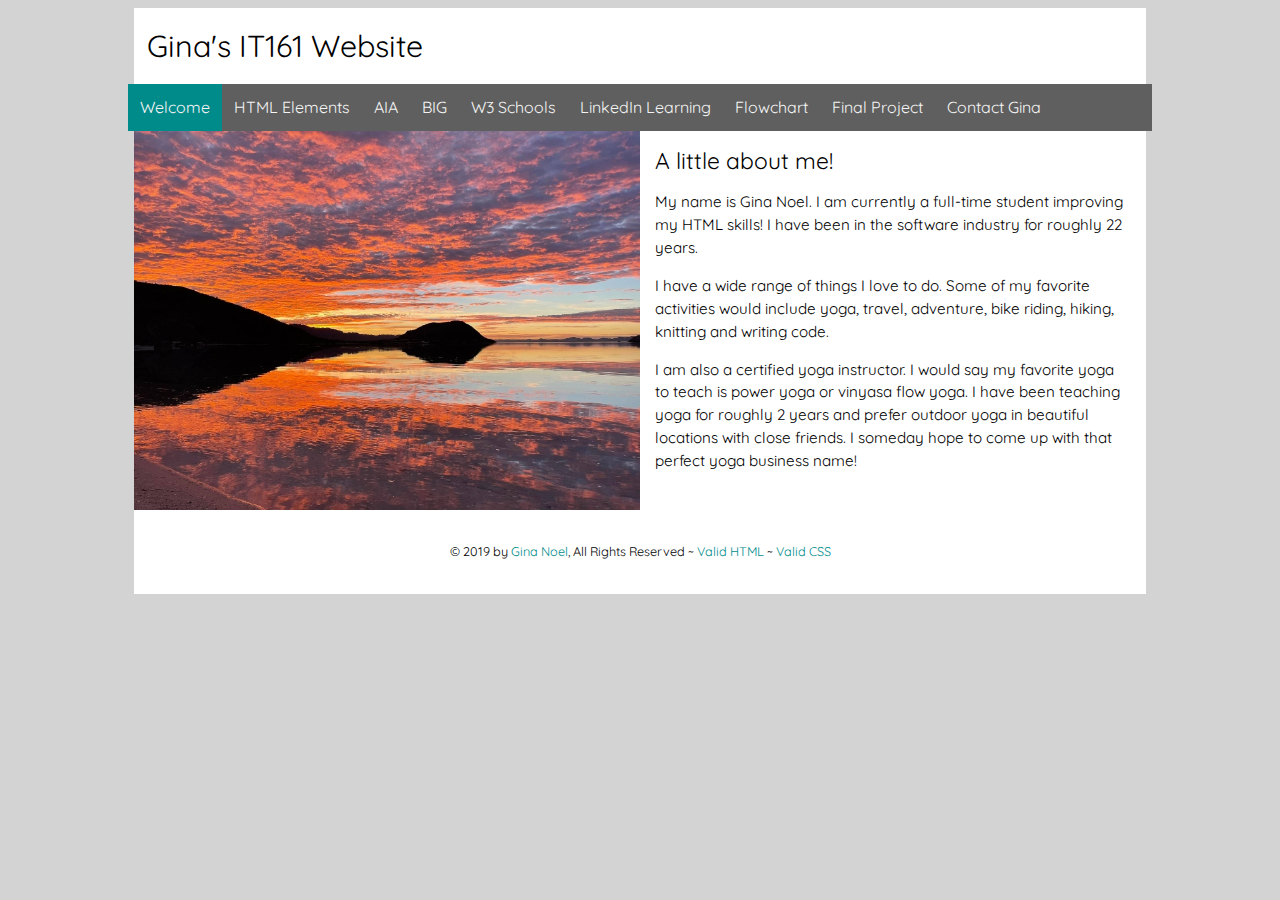
<file: it161/index.html>
<!DOCTYPE html>
<html lang="en">
<head>
  <title>Gina Noel's IT161 Portal Website</title>
  <meta name="robots" content="noindex,nofollow" />
  <meta name="viewport" content="width=device-width" />
  <meta charset="utf-8" />
  <link rel="stylesheet" href="css/portal.css" />
  <link rel="stylesheet" href="css/nav.css" />
</head>
<body>
  <header>
    <h1>Gina's IT161 Website</h1>
    <nav class="topnav" id="myTopnav">
      <a href="index.html" class="active">Welcome</a>
      <a href="elements.html">HTML Elements</a>
      <a href="aia.html">AIA</a>
      <a href="big/index.html">BIG</a>
      <a href="http://w3schools.com" target="_blank">W3 Schools</a>
      <a href="https://www.linkedin.com/learning/" target="_blank">LinkedIn Learning</a>
      <a href="flowchart.html">Flowchart</a>
      <a href="fp/index.html">Final Project</a>
      <a href="contact.php">Contact Gina</a>
      <a href="javascript:void(0);" class="icon" onclick="myFunction()">&#9776;</a>
    </nav>
  </header>

  <div class="wrapper">

    <img class="desktop" src="images/desktop.jpg" alt="Sunrise delight!" />

    <img class="tablet" src="images/tablet.jpg" alt="Evening views!" />

    <img class="phone" src="images/phone.jpg" alt="Yoga anyone?" />

    <h2 class="subheader">A little about me!</h2>

    <p>My name is Gina Noel. I am currently a full-time student improving my HTML skills! I have been in the software industry for roughly 22 years.</p>
    <p>I have a wide range of things I love to do. Some of my favorite activities would include yoga, travel, adventure, bike riding, hiking, knitting and writing code.</p>
    <p>I am also a certified yoga instructor. I would say my favorite yoga to teach is power yoga or vinyasa flow yoga. I have been teaching yoga for roughly 2 years and prefer outdoor yoga in beautiful locations with close friends. I someday hope to come up with that perfect yoga business name!</p>

    <footer>
      <p><small>&copy; 2019 by <a href="contact.php" target="_blank">Gina Noel</a>, All Rights Reserved ~ <a href="http://validator.w3.org/check/referer" target="_blank">Valid HTML</a> ~ <a href="http://jigsaw.w3.org/css-validator/check?uri=referer" target="_blank">Valid CSS</a></small></p>
    </footer>
  </div>

  <!-- Toggle between adding and removing the "responsive" class to topnav when the user clicks on the icon -->

  <script>
    function myFunction() {
      var x = document.getElementById("myTopnav");
      if (x.className === "topnav") {
        x.className += " responsive";
      } else {
        x.className = "topnav";
      }
    }
  </script>

</body>
</html>
</file>
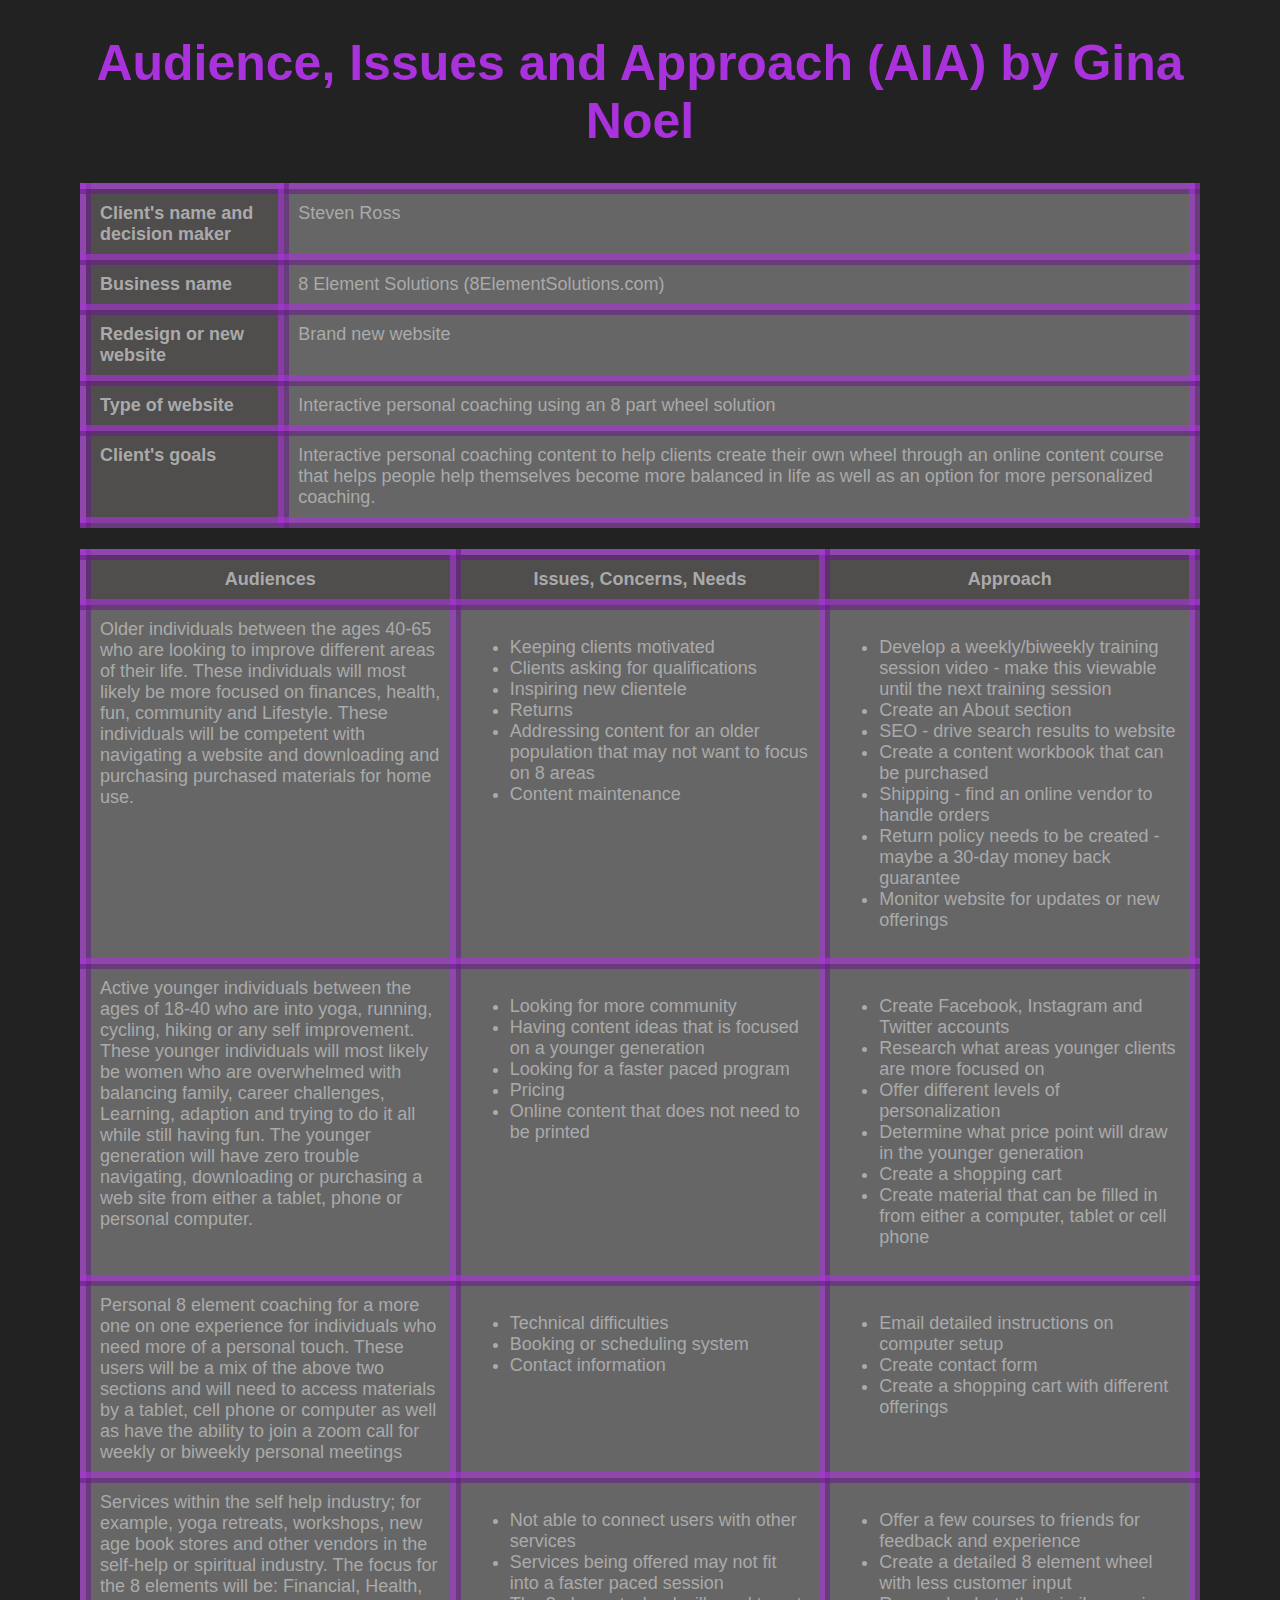
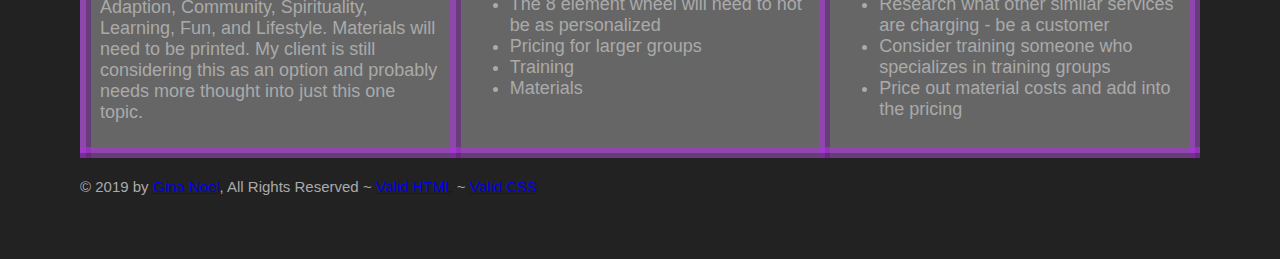
<file: it161/aia.html>
<!DOCTYPE html>
<html lang="en">
<head>
    <title>Audience, Issues and Approach (AIA) by Gina Noel</title>
    <meta name="robots" content="noindex,nofollow"/>
    <meta name="viewport" content="width=device-width"/>
    <meta charset="utf-8"/>
    <link rel="stylesheet" href="css/tables.css"/>
</head>
<body>
<header>
    <h1>Audience, Issues and Approach (AIA) by Gina Noel</h1>
</header>
<section>
    <table style="width: 100%" class="client">
        <tr>
            <th>Client's name and decision maker</th>
            <td>Steven Ross</td>
        </tr>
        <tr>
            <th>Business name</th>
            <td>8 Element Solutions (8ElementSolutions.com)</td>
        </tr>
        <tr>
            <th>Redesign or new website</th>
            <td>Brand new website</td>
        </tr>
        <tr>
            <th>Type of website</th>
            <td>Interactive personal coaching using an 8 part wheel solution</td>
        </tr>
        <tr>
            <th>Client's goals</th>
            <td>Interactive personal coaching content to help clients create their own wheel through an online content
                course that helps people help themselves become more balanced in life as well as an option for more
                personalized coaching.
            </td>
        </tr>
    </table>
</section>
<br>
<section>
    <table style="width: 100%" class="audience">
        <tr>
            <th>Audiences</th>
            <th>Issues, Concerns, Needs</th>
            <th>Approach</th>
        </tr>
        <tr>
            <td>Older individuals between the ages 40-65 who are looking to improve different areas of their life. These individuals will most likely be more focused on finances, health, fun, community and Lifestyle. These individuals will be competent with navigating a website and downloading and purchasing purchased materials for home use.
            </td>
            <td>
                <ul>
                    <li>Keeping clients motivated</li>
                    <li>Clients asking for qualifications</li>
                    <li>Inspiring new clientele</li>
                    <li>Returns</li>
                    <li>Addressing content for an older population that may not want to focus on 8 areas</li>
                    <li>Content maintenance</li>
                </ul>
            </td>
            <td>
                <ul>
                    <li>Develop a weekly/biweekly training session video - make this viewable until the next training session</li>
                    <li>Create an About section</li>
                    <li>SEO - drive search results to website</li>
                    <li>Create a content workbook that can be purchased</li>
                    <li>Shipping - find an online vendor to handle orders</li>
                    <li>Return policy needs to be created - maybe a 30-day money back guarantee</li>
                    <li>Monitor website for updates or new offerings</li>
                </ul>
            </td>
        </tr>
        <tr>
            <td>Active younger individuals between the ages of 18-40 who are into yoga, running, cycling, hiking or any self improvement. These younger individuals will most likely be women who are overwhelmed with balancing family, career challenges, Learning, adaption and trying to do it all while still having fun. The younger generation will have zero trouble navigating, downloading or purchasing a web site from either a tablet, phone or personal computer.
            </td>
            <td>
                <ul>
                    <li>Looking for more community</li>
                    <li>Having content ideas that is focused on a younger generation</li>
                    <li>Looking for a faster paced program</li>
                    <li>Pricing</li>
                    <li>Online content that does not need to be printed</li>
                </ul>
            </td>
            <td>
                <ul>
                    <li>Create Facebook, Instagram and Twitter accounts</li>
                    <li>Research what areas younger clients are more focused on</li>
                    <li>Offer different levels of personalization</li>
                    <li>Determine what price point will draw in the younger generation</li>
                    <li>Create a shopping cart</li>
                    <li>Create material that can be filled in from either a computer, tablet or cell phone</li>
                </ul>
            </td>
        </tr>
        <tr>
            <td>Personal 8 element coaching for a more one on one experience for individuals who need more of a personal touch. These users will be a mix of the above two sections and will need to access materials by a tablet, cell phone or computer as well as have the ability to join a zoom call for weekly or biweekly personal meetings
            </td>
            <td>
                <ul>
                    <li>Technical difficulties</li>
                    <li>Booking or scheduling system</li>
                    <li>Contact information</li>
                </ul>
            </td>
            <td>
                <ul>
                    <li>Email detailed instructions on computer setup</li>
                    <li>Create contact form</li>
                    <li>Create a shopping cart with different offerings</li>
                </ul>
            </td>
        </tr>
        <tr>
            <td>Services within the self help industry; for example, yoga retreats, workshops, new age book stores and other vendors in the self-help or spiritual industry. The focus for the 8 elements will be: Financial, Health, Adaption, Community, Spirituality, Learning, Fun, and Lifestyle. Materials will need to be printed. My client is still considering this as an option and probably needs more thought into just this one topic.
            </td>
            <td>
                <ul>
                    <li>Not able to connect users with other services</li>
                    <li>Services being offered may not fit into a faster paced session</li>
                    <li>The 8 element wheel will need to not be as personalized</li>
                    <li>Pricing for larger groups</li>
                    <li>Training</li>
                    <li>Materials</li>
                </ul>
            </td>
            <td>
                <ul>
                    <li>Offer a few courses to friends for feedback and experience</li>
                    <li>Create a detailed 8 element wheel with less customer input</li>
                    <li>Research what other similar services are charging - be a customer</li>
                    <li>Consider training someone who specializes in training groups</li>
                    <li>Price out material costs and add into the pricing</li>
                </ul>
            </td>
        </tr>
    </table>
</section>


<footer>
    <p><small>&copy; 2019 by <a href="contact.php" target="_blank">Gina Noel</a>, All Rights Reserved ~ <a
            href="http://validator.w3.org/check/referer" target="_blank">Valid HTML</a> ~ <a
            href="http://jigsaw.w3.org/css-validator/check?uri=referer" target="_blank">Valid CSS</a></small></p>
</footer>

</body>
</html>
</file>
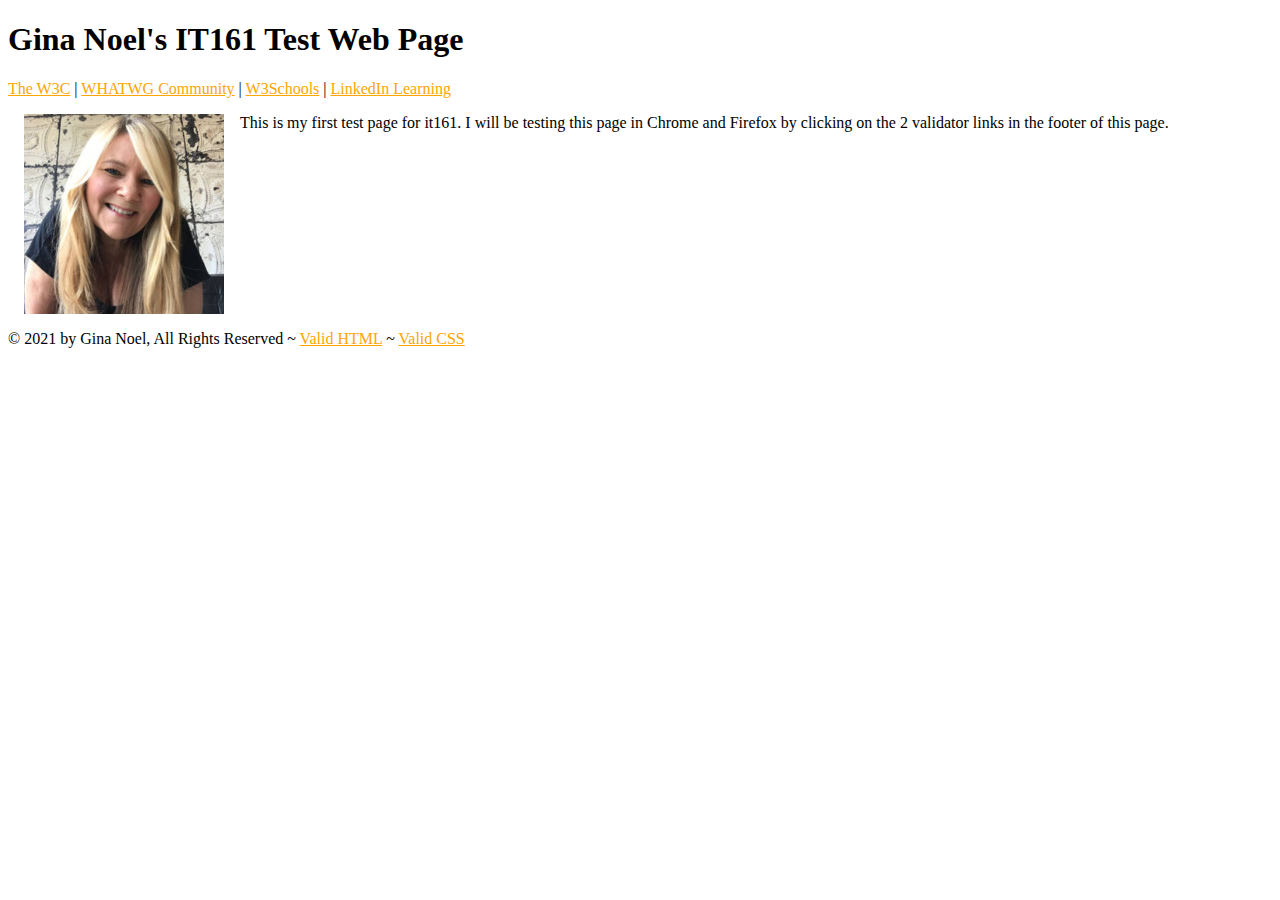
<file: it161/test.html>
<!DOCTYPE html>
<html lang="en">
    <head>
        <meta charset="UTF-8" />
        <!-- Keeps out of main searches -->
        <meta name="robots" content="noindex,nofollow" />
        <title>IT161 Test Web Page by Gina Noel</title>
        <!-- START styles here -->
        <style>
            img {
                float: left;
                margin: 1em;
            }
            a {
                color: orange;
            }
            a:hover {
                color: forestgreen;
                background-color: fuchsia;
                text-decoration: none;
            }
            footer {
                clear: both;
            }
        </style>
        <!-- END styles here -->
    </head>
    <body>
        <header>
            <h1>Gina Noel's IT161 Test Web Page</h1>
            <nav>
                <a href="https://www.w3.org/" target="_blank">The W3C</a> |
                <a href="https://whatwg.org" target="_blank">WHATWG Community</a> |
                <a href="https://w3schools.com" target="_blank">W3Schools</a> |
                <a href="https://linkedin.com/learning/login" target="_blank">LinkedIn Learning</a>
            </nav>
        </header>
        <img src="images/me.png" alt="Picture of Gina" />
            <p>This is my first test page for it161. I will be testing this page in Chrome and Firefox by clicking on the 2 validator links in the footer of this page. </p>
    <footer>
        <p>&copy; 2021 by Gina Noel, All Rights Reserved ~ <a href="http://validator.w3.org/check?uri=referer" target="_blank">Valid HTML</a> ~ <a href="http://jigsaw.w3.org/css-validator/check?uri=referer" target="_blank">Valid CSS</a></p>
    </footer>
    </body>
</html>
</file>
<file: it161/css/portal.css>
/* Global rules */

@import url('https://fonts.googleapis.com/css?family=Quicksand');

html {
    background-color: lightgray;
    font-family: 'Quicksand', sans-serif;
    font-size: 0.95em;
    line-height: 1.5em;
}

::selection {
    color: #000;
    background: #ff0;
}

h1 {
    font-weight: normal;
    margin: auto;
    background: white;
    line-height: 2.5em;
}

div.wrapper {
    background-color: white;
    overflow: auto;
}

p {
    margin: 1em 1em;
}


h2, h3 {
    font-weight: normal;
    margin-left: 1em;
    line-height: 1em;
}

a {
    color:darkcyan;
    text-decoration: none;
}

a:hover {
    color: whitesmoke;
    background-color: darkcyan;
    text-decoration: none;
}

/*
iframe {
    display: block;
    margin: auto;
    width: 90%;
    height: 5700px;
    border: 2px solid darkcyan;
}
*/

footer {
    clear: both;
    text-align: center;
    padding: 1em;
}

/* Responsive rules */

/* DESKTOP */
@media all and (min-width:1200px) {
    div.wrapper {
        width: 80%;
        margin: auto;
    }

    h1 {
        width: 79%;
        padding-left: 1%;
    }

    img.desktop {
        width: 50%;
        float: left;
        margin-right: 1em;
    }

    img.tablet, img.phone {
        display: none;
    }

    p {
        margin: 1em;
    }
}

/* TABLET */
@media all and (min-width:501px) and (max-width:1199px) {
    div.wrapper {
        width: 90%;
        margin: auto;
    }

    h1 {
        width: 89%;
        padding-left: 1%;
    }

    img.tablet {
        width: 50%;
        float: right;
        margin-left: 1em;
    }

    img.desktop, img.phone {
        display: none;
    }
}

/* PHONE */
@media all and (max-width:500px) {
    div.wrapper {
        width: 100%;
    }

    h1 {
        width: 99%;
        padding-left: 1%;
    }

    img.phone {
        width: 100%;
    }

    img.desktop, img.tablet {
        display: none;
    }
}
</file>
<file: it161/css/nav.css>
/* Global rules */
.topnav {
    margin: auto;
    background-color: rgb(95,95,95);
    overflow: auto;
}

.topnav a {
    float: left;
    display: block;
    color: whitesmoke;
    text-align: center;
    padding: 12px 12px;
    text-decoration: none;
    text-transform: capitalize;
    font-size: 16px;
}

.topnav a.hover, .active {
    background-color: darkcyan;
}

.topnav .icon {
    display: none;
}

/* Responsive rules - apply when screen width is less than 1200px */

@media screen and (max-width: 1199px) {
    .topnav a:not(:first-child) {
        display: none;
    }

    .topnav a.icon {
        float: right;
        display: block;
    }

    .topnav.responsive {
        position: relative;
    }

    .topnav.responsive a {
        float: none;
        display: block;
        text-align: left;
    }

    .topnav.responsive a.icon {
        position: absolute;
        right: 0;
        top: 0;
    }
}


/* DESKTOP */
@media all and (min-width:1200px) {
    .topnav {
        width: 81%;
    }
}

/* TABLET */
@media all and (min-width:501px) and (max-width:1199px) {
    .topnav {
        width: 91%;
    }
}

/* PHONE */
@media all and (max-width:500px) {
    .topnav {
        width: 100%;
    }
}
</file>
<file: it161/css/tables.css>
html,body {
    font-family: 'Raleway', sans-serif;
    padding: 0 2em 1em 2em;
    font-size: 18px;
    background: #222;
    color: #aaa
}
h1 {
    color: #aa32dc;
    /*color: blueviolet;*/
    text-align: center;
    font-size: 50px;
}
table {
    border:1px solid #000;
    width:80%;
    border-collapse: collapse;
    margin:auto;
    background-color: #666666;
}
.client{
    text-align:left;
    width:100px;

}
.audience {
    table-layout: fixed;
}

tr {
    vertical-align:top;
}

td {
    border: 3mm ridge rgba(170, 50, 220, .6);
    padding: .5em;
}
th {

    background-color: rgba(41,31,31,0.35);
    border: 3mm ridge rgba(170, 50, 220, .6);
    padding: .5em;
}
</file>
